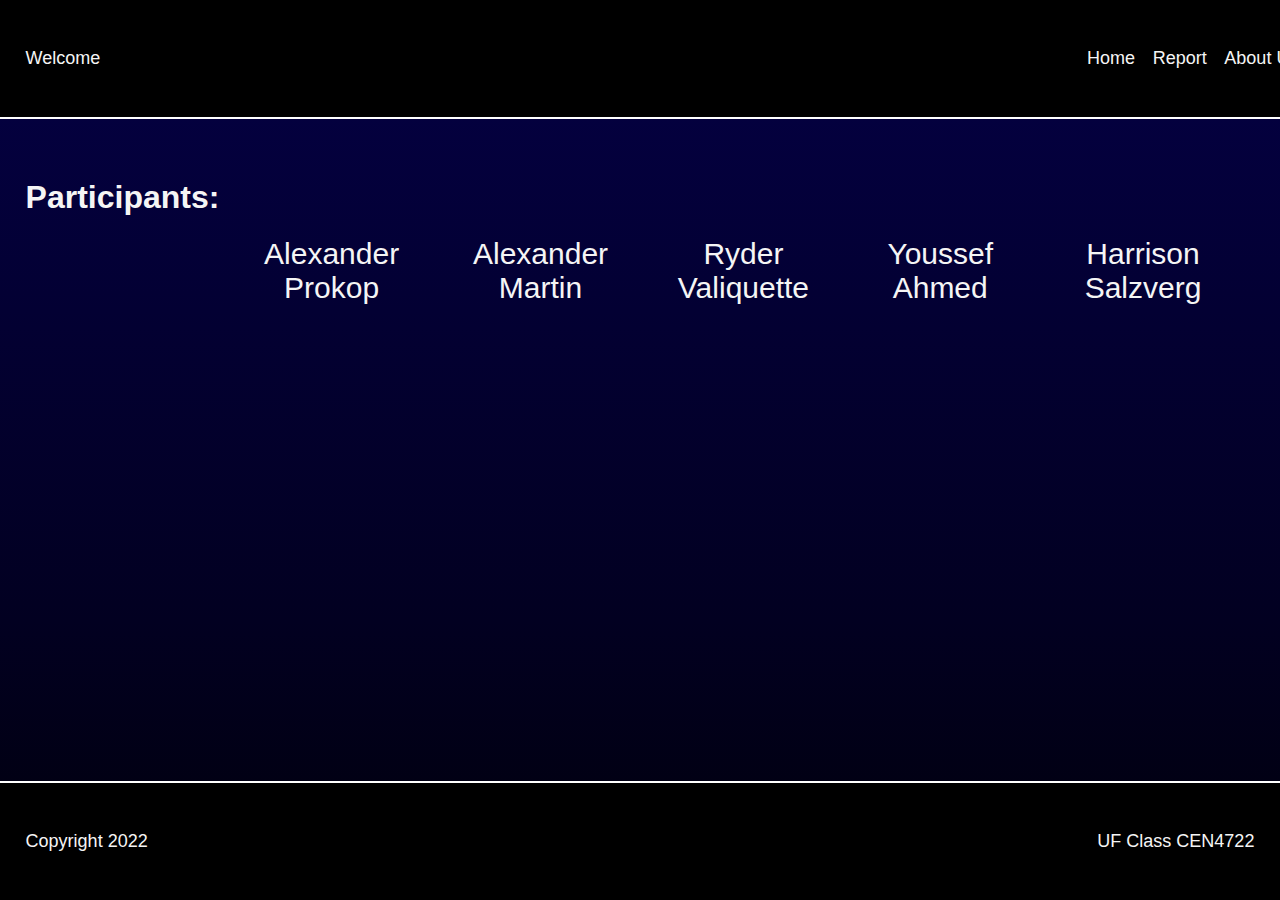
<file: aboutus.html>
<!DOCTYPE html>
<html lang="en">
<head>
    <meta charset="UTF-8">
    <meta http-equiv="X-UA-Compatible" content="IE=edge">
    <meta name="viewport" content="width=device-width, initial-scale=1.0">
    <link rel="stylesheet" href="stylesheet.css">
    <title>About Us</title>
</head>
<body class="about-us-body">
    <header>
        <div class="header-text"><a href="./index.html">Welcome</a></div>
        <div class="nav-container">
            <div class="nav-element">
                <a href="./index.html">Home</a>
            </div>
            <div class="nav-element">
                <a href="./report.html">Report</a>
            </div>
            <div class="nav-element">
                <a href="./aboutus.html">About Us</a>
            </div>
        </div>
    </header>
    <main>
        <div class="about-us-container">
            <h1>Participants:</h1>
            <div class="about-us-text-container">
            <div class="about-us-text">Alexander Prokop</div>
            <div class="about-us-text">Alexander Martin</div>
            <div class="about-us-text">Ryder Valiquette</div>
            <div class="about-us-text">Youssef Ahmed</div>
            <div class="about-us-text">Harrison Salzverg</div>
        </div>
        </div>
    </main>
    <footer>
        <div class="footer-text">Copyright 2022</div>
        <div class="footer-text">UF Class CEN4722</div>
    </footer>
</body>
</html>
</file>
<file: stylesheet.css>
*{
    font-family: Arial, Helvetica, sans-serif;
    color: whitesmoke;
}
body{
    margin: 0%;
    padding: 0%;
    background: rgb(2,0,36);
    background: linear-gradient(0deg, rgba(2,0,36,1) 0%, rgba(0,0,0,1) 0%, rgba(1,0,19,1) 11%, rgba(2,0,33,1) 31%, rgba(4,0,69,1) 100%);
    background-repeat: no-repeat;
}

header{
    margin: 0;
    padding: 0;
    width: 100%;
    height: 13%;
    background-color: black;
    display:flex;
    justify-content: space-between;
    align-items: center;
    border-bottom: 2px solid white;
}

footer{
    margin: 0;
    padding: 0;
    width: 100%;
    height: 13%;
    background-color: black;
    display:flex;
    justify-content: space-between;
    align-items: center;
    border-top: 2px solid white;
    position: fixed;
    bottom: 0;
    left: 0;

}

img{
    width: 100%;
}

h1{
    text-align: center;
    margin-left: 2%;
    margin-right: 2%;
    padding-top: 3%;
    align-self: flex-start;
}

h3{
    text-align: left;
    margin-left: 2%;
    margin-right: 2%;
    padding-top: 1%;
    align-self: flex-start;
}

a{
    text-decoration: none;
}

video{
    padding: 2%;
}

.header-text{
    color: whitesmoke;
    font-size: large;
    padding: 2%;
}

.footer-text{
    color: whitesmoke;
    font-size: large;
    padding: 2%;
}

.text-box-xl{
    color: whitesmoke;
    font-size: 60px;
    text-align: center;
    padding-top: 5%;
    padding-bottom: 5%;
    margin-left: 2%;
    margin-right: 2%;
}

.text-box{
    color: whitesmoke;
    font-size: 45px;
    text-align: center;
    padding-top: 5%;
    padding-bottom: 5%;
    margin-left: 2%;
    margin-right: 2%;
}

.text-box-m{
    color: whitesmoke;
    font-size: larger;
    text-align: center;
    padding-bottom: 5%;
    margin-left: 2%;
    margin-right: 2%;
}

.text-box-desc{
    color: whitesmoke;
    font-size: larger;
    text-align: left;
    padding-bottom: 2%;
    margin-left: 2%;
    margin-right: 2%;
}

.text-box-sub{
    color: whitesmoke;
    font-size: 30px;
    text-align: center;
    padding-bottom: 5%;
    margin-left: 2%;
    margin-right: 2%;
}

.nav-container{
    margin-right: 2%;
    display: flex;
    flex-direction: row;
    align-items: center;
    justify-content: space-evenly;
}

.nav-element{
    color: whitesmoke;
    font-size: large;
    padding-left: 5%;
    padding-right: 5%;
    width: fit-content;
    height: 100%;
    white-space: nowrap;
}

.nav-element:hover{
    color:black;
    background-color: white;
}

.text-container{
    display: flex;
    flex-direction: column;
}

.step-containter{
    border: 2px solid white;
    margin: 2%;
}

.image-background-one{
    height: 10%;
    padding: 7%;
    background-image: url('./Images/CenturyTower.jpg');
    background-repeat: no-repeat;
    background-attachment: fixed;
    background-size: cover;
    border: 2px solid black;
}

.image-background-two{
    height: 7%;
    padding: 10%;
    background-image: url('./Images/LibraryMap.png');
    background-repeat: no-repeat;
    background-attachment: fixed;
    background-size: cover;
    border: 2px solid black;
}

.image-background-three{
    height: 7%;
    padding: 10%;
    background-image: url('./Images/Gate.jpg');
    background-repeat: no-repeat;
    background-attachment: fixed;
    background-size: cover;
    border: 2px solid black;
}

.image-background-four{
    height: 7%;
    padding: 10%;
    background-image: url('./Images/ufgator.jpg');
    background-repeat: no-repeat;
    background-attachment: fixed;
    background-size: cover;
    border: 2px solid black;
}

.about-us-body{
    height: 100vh;
}

.about-us-container{
    display: flex;
    flex-direction: column;
    align-items: flex-start;
}

.about-us-picture-frame{
    display: flex;
    flex-direction: column;
    max-width: 20%;
    align-items: center;
}

.about-us-text-container{
    display: flex;
    flex-direction: row;
    justify-content: space-between;
    padding-left: 20%;
}

.about-us-text{
    text-align: center;
    font-size: 30px;
    padding-right: 6%;
}

.about-us-desc{
    color: whitesmoke;
    font-size: medium;
    text-align: left;
}

.profile-image{
    max-width: 80%;
}

.video-container{
    display: flex;
    justify-content: center;
    align-items: center;
    flex-direction: column;
    border: 2px solid white;
    width: 90%;
}
</file>
